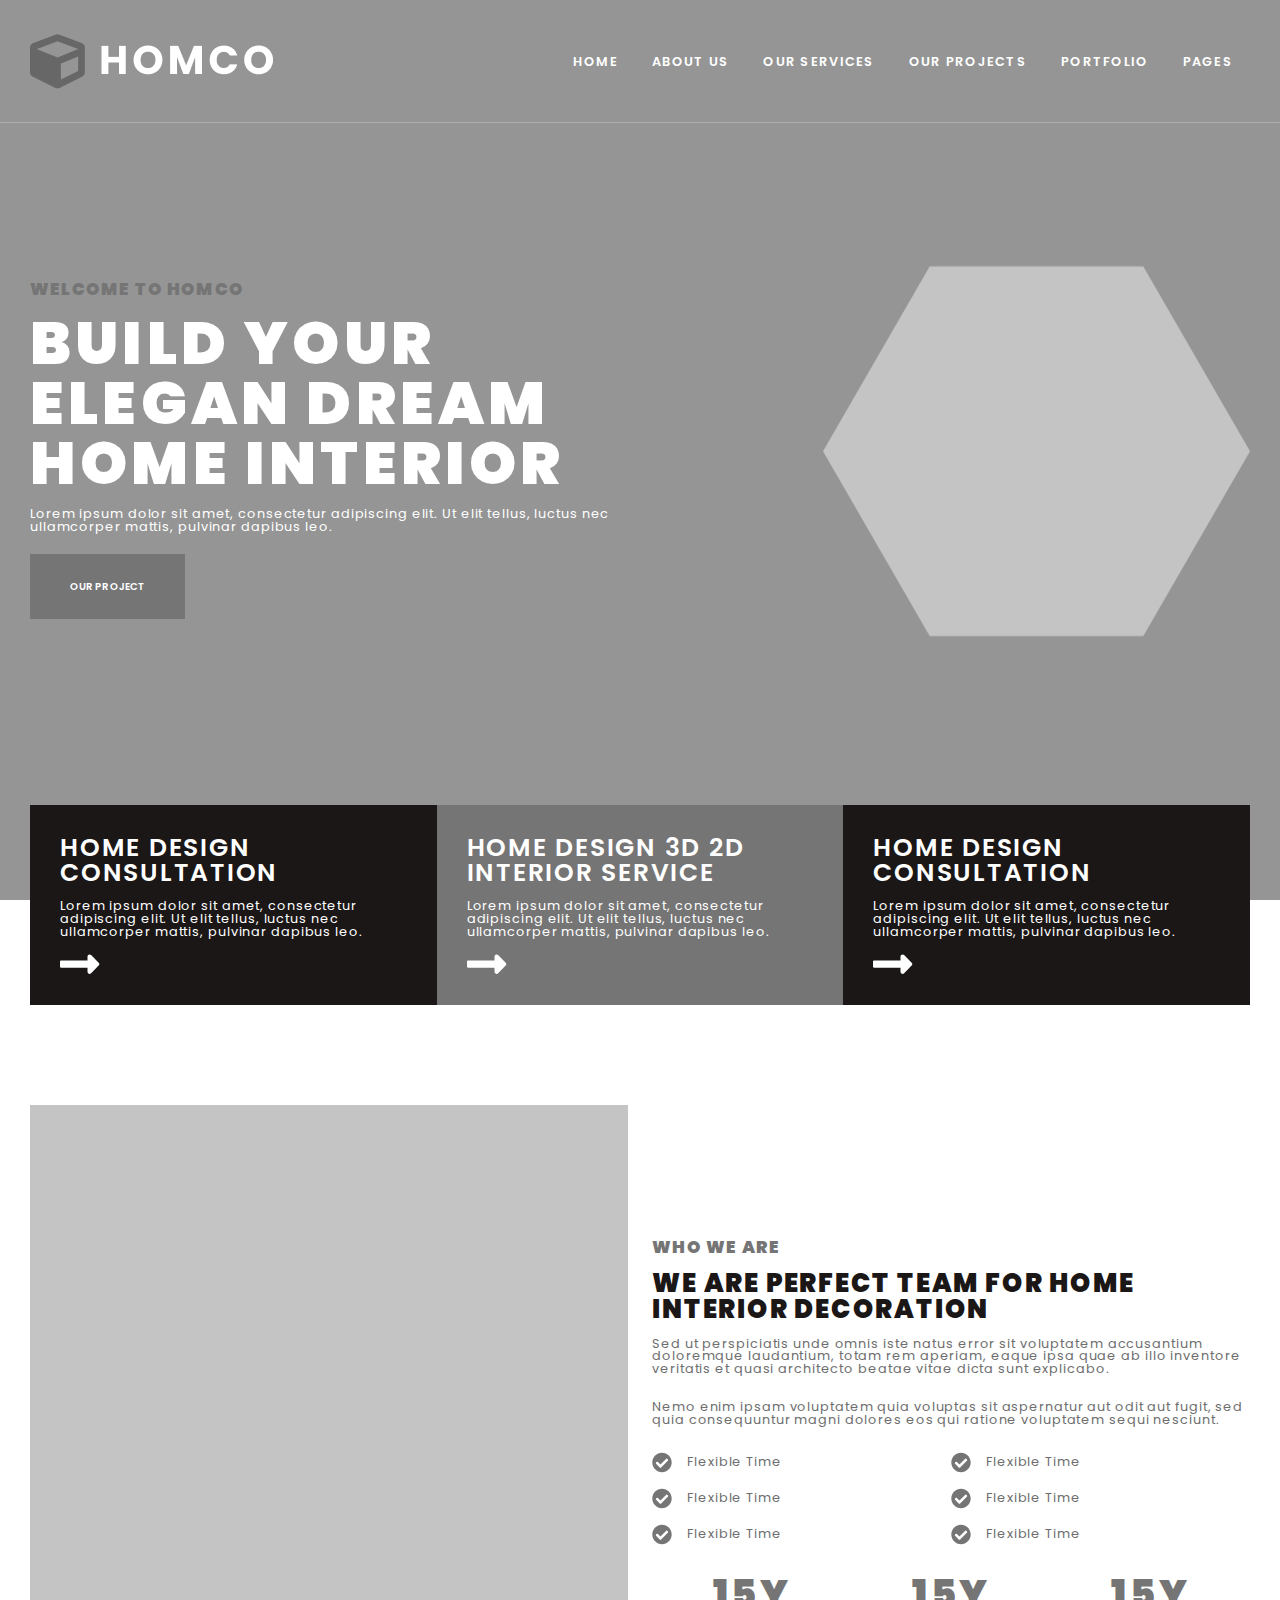
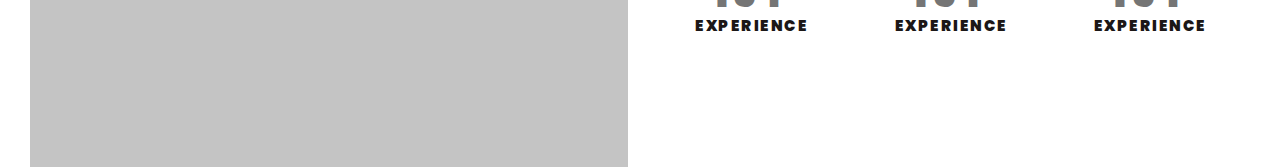
<file: index.html>
<!DOCTYPE html>
<html lang="ru">
<head>
  <meta charset="UTF-8">
  <meta name="viewport" content="width=device-width, initial-scale=1.0">
  <link rel="stylesheet" href="css/style.css">
  <title>Главная</title>
</head>
<body>
  <section class="wrapper">
      <!-- Вставка header -->
      <div data-include="components/header.html"></div>
      <section class="main">
        <div class="main__content container">
          <div class="main__content-info">
            <h5 class="main__info-subtitle subtitle">WELCOME TO HOMCO</h5>
            <h1 class="main__info-title">BUILD YOUR ELEGAN DREAM HOME INTERIOR</h1>
            <p class="main__info-text text">Lorem ipsum dolor sit amet, consectetur adipiscing elit. Ut elit tellus, luctus nec ullamcorper mattis, pulvinar dapibus leo.</p>
            <a href="#" class="main__info-btn btn">Our Project</a>
          </div>
          <div class="main__content-bg">
            <img src="images/main.png" alt="">
          </div>
        </div>
      </section>
  </section>
  <div data-include="components/info-box.html" class="box-index" ></div>
  <div data-include="components/about.html"></div>
  <!-- Вставка footer (если есть) -->
  <script src="js/app.js"></script>
</body>
</html>
</file>
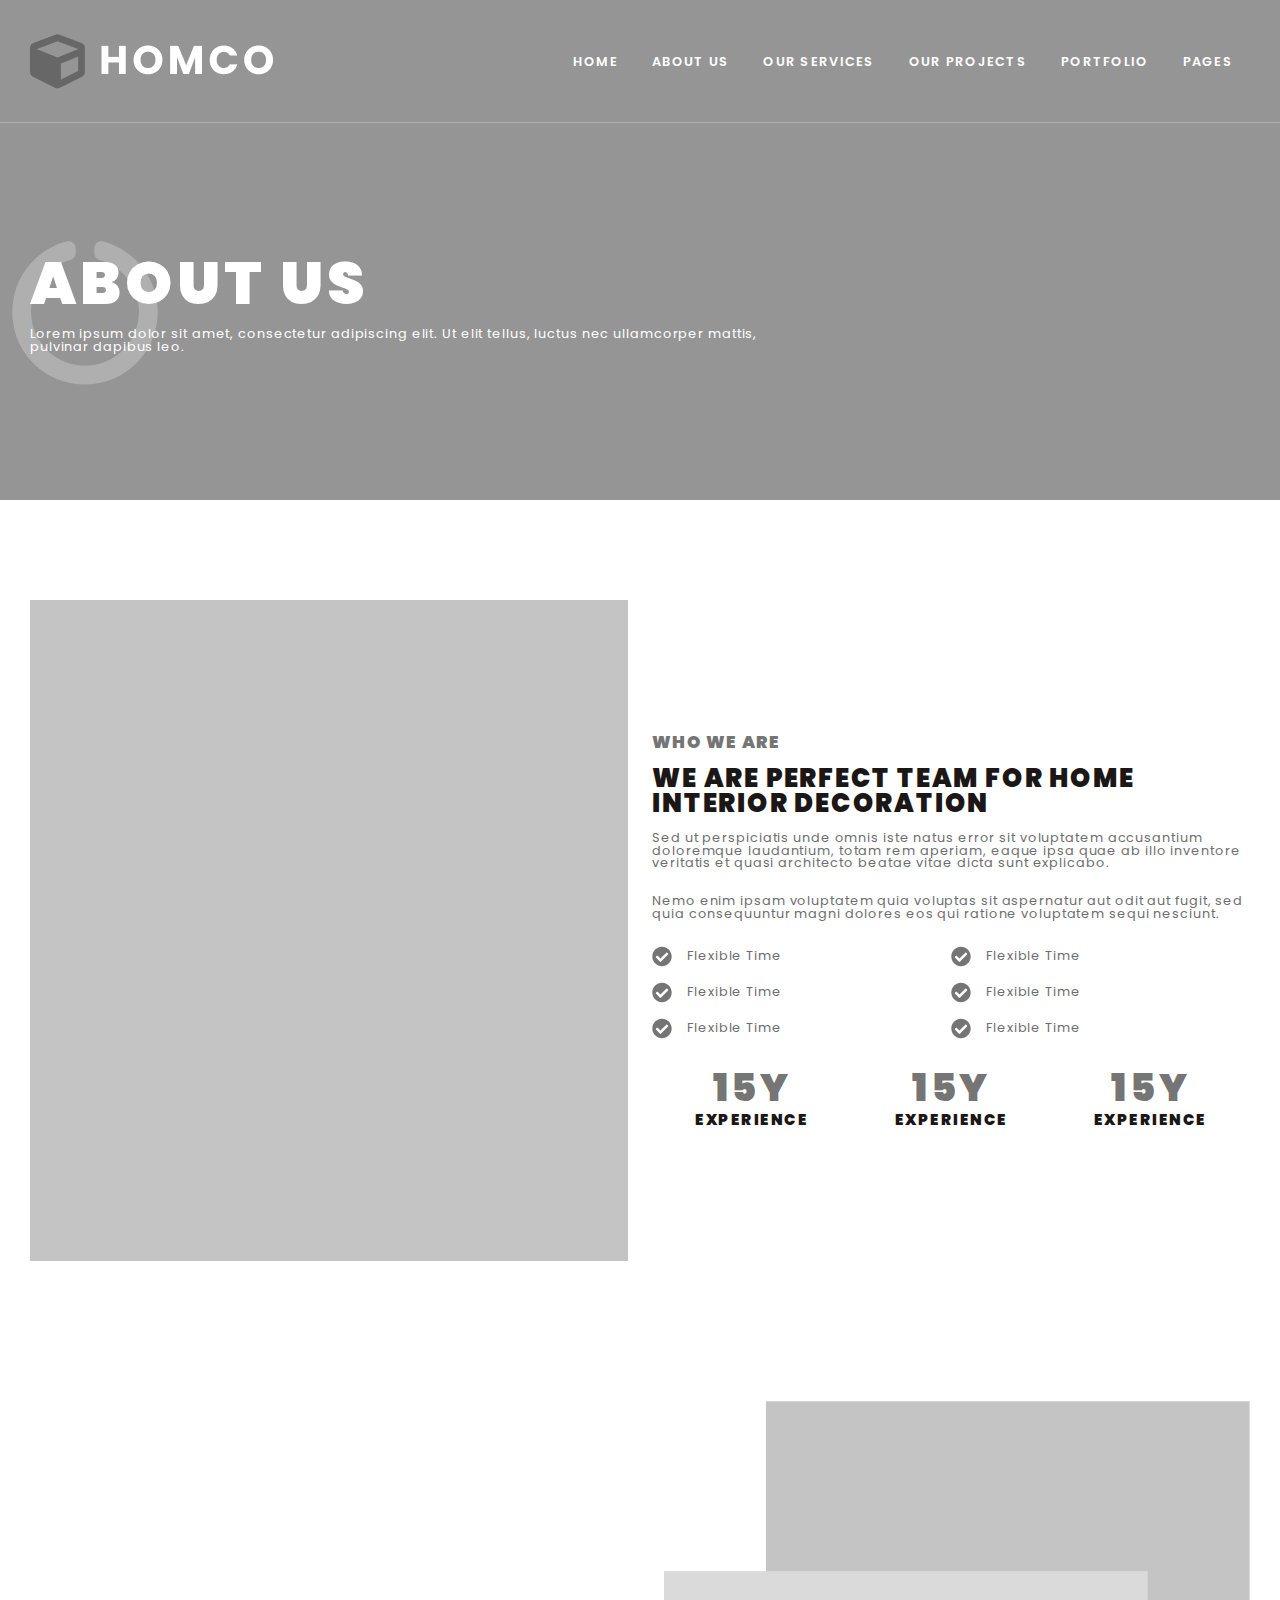
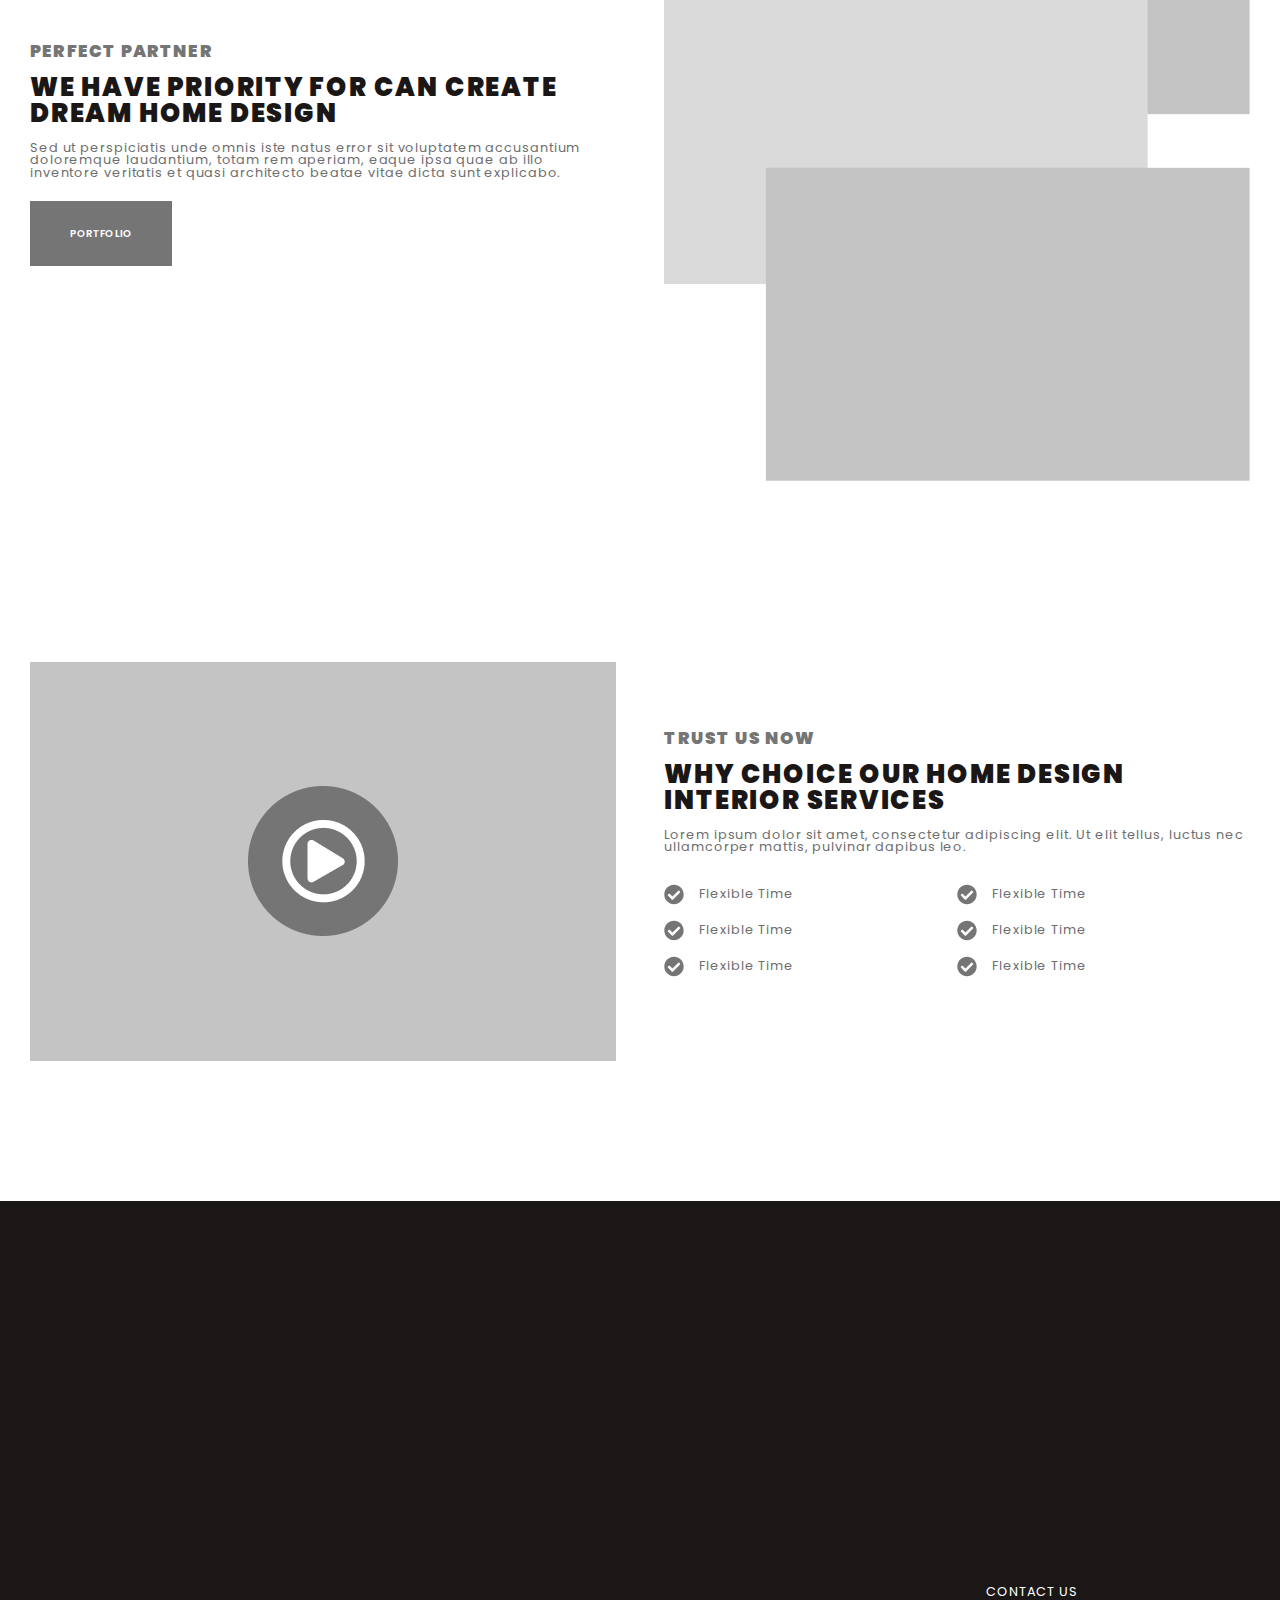
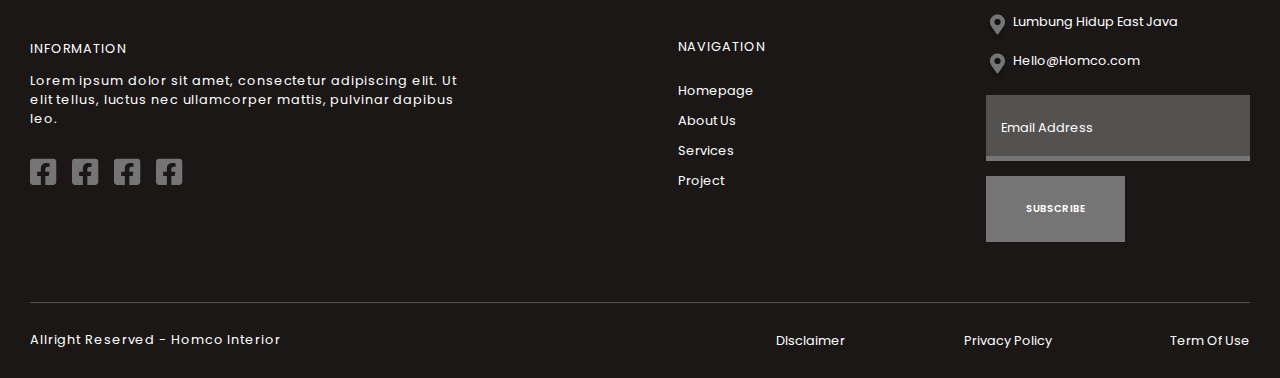
<file: about.html>
<!DOCTYPE html>
<html lang="en">
<head>
    <meta charset="UTF-8">
    <meta name="viewport" content="width=device-width, initial-scale=1.0">
    <link rel="stylesheet" href="css/style.css">
    <link rel="stylesheet" href="https://cdn.jsdelivr.net/npm/swiper@11/swiper-bundle.min.css" />
    <title>Document</title>
</head>
<body>
    <section class="background">
        <div data-include="components/header.html"></div>
        <div class="background__content container">
            <h1 class="main__info-title">About Us</h1>
            <p class="main__info-text text">Lorem ipsum dolor sit amet, consectetur adipiscing elit. Ut elit tellus, luctus nec ullamcorper mattis, pulvinar dapibus leo.</p>
        </div>
    </section>
    <div data-include="components/about.html"></div>
    <div data-include="components/portfolio.html"></div>
    <div data-include="components/why-choice.html"></div>
    <div data-include="components/footer.html"></div>

    <script src="js/app.js"></script>
    <script src="js/header.js"></script>
</body>
</html>
</file>
<file: css/style.css>
@charset "UTF-8";
@import url("https://fonts.googleapis.com/css2?family=DM+Sans:ital,opsz,wght@0,9..40,100..1000;1,9..40,100..1000&family=Exo+2:ital,wght@0,100..900;1,100..900&family=Inter:ital,opsz,wght@0,14..32,100..900;1,14..32,100..900&family=Montserrat:ital,wght@0,100..900;1,100..900&family=Nunito+Sans:ital,opsz,wght@0,6..12,200..1000;1,6..12,200..1000&family=Open+Sans:ital,wght@0,300..800;1,300..800&family=Oxygen:wght@300;400;700&family=Poppins:ital,wght@0,100;0,200;0,300;0,400;0,500;0,600;0,700;0,800;0,900;1,100;1,200;1,300;1,400;1,500;1,600;1,700;1,800;1,900&family=Roboto:ital,wght@0,100..900;1,100..900&family=Rubik+Mono+One&family=Sora:wght@100..800&family=Tenor+Sans&display=swap");
* {
  padding: 0;
  margin: 0;
  border: 0;
}

*, *:before, *:after {
  box-sizing: border-box;
}

:focus, :active {
  outline: none;
}

a:focus, a:active {
  outline: none;
}

nav, footer, header, aside {
  display: block;
}

html, body {
  height: 100%;
  width: 100%;
  font-size: 100%;
  line-height: 1;
  font-size: 14px;
  -ms-text-size-adjust: 100%;
  -moz-text-size-adjust: 100%;
  -webkit-text-size-adjust: 100%;
}

input, button, textarea {
  font-family: inherit;
}

input::-ms-clear {
  display: none;
}

button {
  cursor: pointer;
}

button::-moz-focus-inner {
  padding: 0;
  border: 0;
}

a, a:visited {
  text-decoration: none;
}

a:hover {
  text-decoration: none;
}

ul li {
  list-style: none;
}

img {
  vertical-align: top;
}

h1, h2, h3, h4, h5, h6 {
  font-size: inherit;
  font-weight: inherit;
}

/*--------------------*/
/*--------------------*/
body {
  font-family: "Poppins", sans-serif;
  position: relative;
}

.container {
  max-width: 1260px;
  margin: 0 auto;
  padding: 0 20px;
}

.wrapper {
  width: 100%;
  height: 100vh;
  background: #959595;
  overflow: hidden;
}

.subtitle {
  font-weight: 900;
  font-size: clamp(10px, 3vw, 17px);
  color: #757575;
  letter-spacing: 0.07em;
  text-transform: uppercase;
}

.title {
  margin: 15px 0;
  font-weight: 900;
  font-size: clamp(25px, 2vw, 45px);
  color: #1b1717;
  letter-spacing: 0.07em;
  text-transform: uppercase;
}

.text {
  font-weight: 400;
  font-size: clamp(10px, 1vw, 17px);
  color: #6e6e6e;
  letter-spacing: 0.07em;
}

.btn {
  padding: 25px 40px;
  background: #757575;
  font-weight: 600;
  font-size: clamp(10px, 0.5vw, 15px);
  color: #fff;
  letter-spacing: 0.01em;
  text-transform: uppercase;
  transition: all 0.3s ease-in;
}
.btn:hover {
  border-radius: 5px;
}

.black {
  background: #1b1717 !important;
  color: #fff;
}

.grey {
  background: #757575;
  color: #fff;
}
.grey .procerdure__flex-name,
.grey .procerdure__flex-text {
  color: #fff;
}

/*--------------------*/
.header {
  width: 100%;
  height: 123px;
  border-bottom: 1px solid rgba(255, 255, 255, 0.25);
  display: flex;
  align-items: center;
  justify-content: center;
}
.header__content {
  position: relative;
  width: 100%;
  height: 100%;
  display: flex;
  align-items: center;
  justify-content: space-between;
  z-index: 5;
}
.header__content-logo {
  width: 245px;
  height: 63px;
}
.header__content-logo img {
  width: 100%;
  height: 100%;
  -o-object-fit: contain;
     object-fit: contain;
}
.header__content-menu {
  display: flex;
  align-items: center;
  justify-content: space-between;
}
.header__list-link {
  padding: 50px 17px;
  transition: all 0.3s ease-in;
  font-weight: 600;
  font-size: clamp(10px, 1vw, 15px);
  color: #fff;
  letter-spacing: 0.1em;
  text-transform: uppercase;
}
.header__list-link:hover {
  background: #757575;
}

.burger {
  height: 52px;
  display: none;
  align-items: start;
  justify-content: space-around;
  flex-direction: column;
  background: transparent;
  position: absolute;
  right: 20px;
  z-index: 2;
}
.burger span {
  display: block;
  width: 38px;
  height: 6px;
  background: #fff;
}

.main {
  margin-top: 100px;
}
.main__content {
  display: flex;
  align-items: center;
  justify-content: space-between;
}
.main__content-info {
  width: 655px;
}
.main__info-title {
  margin: 15px 0;
  font-weight: 900;
  font-size: clamp(30px, 5vw, 60px);
  color: #fff;
  letter-spacing: 0.07em;
  text-transform: uppercase;
}
.main__info-text {
  margin-bottom: 45px;
  color: #fff;
}
.main__info-btn {
  color: #fff;
}
.main__content-bg {
  width: 427px;
  height: 427px;
  animation: moveBg 3s infinite linear alternate;
}
.main__content-bg img {
  width: 100%;
  height: 100%;
  -o-object-fit: contain;
     object-fit: contain;
}

@keyframes moveBg {
  0% {
    transform: translateY(0);
  }
  100% {
    transform: translateY(60px); /* Можешь изменить направление/силу */
  }
}
.box-index {
  margin-top: -195px !important;
}

.box {
  margin-top: 100px;
}
.box__content {
  display: flex;
  align-items: center;
  justify-content: space-between;
}
.box__content-flex {
  padding: 30px;
  background: #757575;
  cursor: pointer;
}
.box__flex-name {
  font-weight: 600;
  font-size: clamp(15px, 2vw, 25px);
  color: #fff;
  letter-spacing: 0.07em;
  text-transform: uppercase;
}
.box__flex-text {
  padding: 15px 0;
  letter-spacing: 0.07em;
  color: #fff;
}

.about {
  margin-top: 100px;
}
.about__content {
  display: flex;
  align-items: center;
  justify-content: space-between;
}
.about__content-bg {
  width: 49%;
  height: 100%;
}
.about__content-bg img {
  width: 100%;
  height: 100%;
  -o-object-fit: contain;
     object-fit: contain;
}
.about__content-info {
  width: 49%;
  height: 100%;
}
.about__info-text {
  margin-bottom: 25px;
}
.about__info-icon {
  margin-top: 5px;
  display: flex;
  align-items: center;
  justify-content: space-between;
}
.about__lcon-list {
  width: 50%;
}
.about__black-logo {
  display: flex;
  align-items: center;
  justify-content: unset;
  margin-bottom: 15px;
  gap: 15px;
}
.about__info-counter {
  margin-top: 15px;
  display: flex;
  align-items: center;
  justify-content: space-around;
}
.about__counter-body {
  width: 30%;
}
.about__body-number {
  display: block;
  width: 100%;
  font-weight: 900;
  font-size: clamp(30px, 3vw, 45px);
  color: #757575;
  letter-spacing: 0.07em;
  text-transform: uppercase;
  text-align: center;
  margin-bottom: 5px;
}
.about__body-name {
  font-weight: 900;
  font-size: 15px;
  color: #1b1717;
  letter-spacing: 0.1em;
  text-transform: uppercase;
  text-align: center;
}

.procerdure {
  margin-top: 100px;
}
.procerdure__content-info {
  margin-bottom: 30px;
}
.procerdure__content-wrap {
  display: flex;
  align-items: center;
  justify-content: space-between;
  flex-wrap: wrap;
}
.procerdure__wrap-flex {
  flex: 0 1 31%;
  padding: 30px;
  border: 1px solid #dadada;
}
.procerdure__flex-name {
  margin: 30px 0 15px;
  font-weight: 400;
  font-size: clamp(10px, 2vw, 25px);
  color: #1b1717;
}

.slaider {
  margin-top: 100px;
}
.slaider .swiper-wrapper {
  transition-timing-function: linear !important;
}

.swiper-slide {
  width: 313px !important;
  height: 252px !important;
}
.swiper-slide img {
  width: 100%;
  height: 100%;
  -o-object-fit: contain;
     object-fit: contain;
}

.partfolio {
  margin-top: 100px;
}
.partfolio__content {
  display: flex;
  align-items: center;
  justify-content: space-between;
}
.partfolio__content-info {
  width: 48%;
}
.partfolio__info-text {
  margin-bottom: 45px;
}
.partfolio__info-btn {
  color: #fff;
}
.partfolio__content-bg {
  width: 48%;
  height: 760px;
}
.partfolio__content-bg img, .partfolio__content-bg svg {
  width: 100%;
  height: 100%;
  -o-object-fit: contain;
     object-fit: contain;
}

.advantages {
  margin-top: 100px;
}
.advantages__content {
  display: flex;
  align-items: center;
  justify-content: space-between;
}
.advantages__content-bg {
  width: 48%;
  height: 480px;
  position: relative;
}
.advantages__bg-img {
  width: 100%;
  height: 100%;
  -o-object-fit: contain;
     object-fit: contain;
}
.advantages__bg-play {
  position: absolute;
  top: 50%;
  left: 50%;
  transform: translate(-50%, -50%);
  z-index: 4;
}
.advantages__content-info {
  width: 48%;
}
.advantages__info-text {
  margin-bottom: 30px;
}

.testimonial {
  margin-top: 100px;
}
.testimonial__content {
  display: flex;
  align-items: center;
  justify-content: space-between;
}
.testimonial__content-info {
  width: 48%;
}
.testimonial__content-clients {
  width: 48%;
}
.testimonial__clients-text {
  margin: 15px 0;
}
.testimonial__clients-information {
  display: flex;
  align-items: center;
  justify-content: normal;
  gap: 15px;
}
.testimonial__information-avatar {
  width: 85px;
  height: 85px;
  background: #c4c4c4;
  border-radius: 50%;
}
.testimonial__left-name {
  font-weight: 900;
  font-size: clamp(10px, 3vw, 17px);
  color: #1b1717;
  letter-spacing: 0.07em;
  text-transform: uppercase;
}
.testimonial__left-text {
  margin-top: 5px;
  font-weight: 600;
  font-size: clamp(10px, 3vw, 15px);
  color: #757575;
  letter-spacing: 0.1em;
  text-transform: uppercase;
}

.footer {
  margin-top: 100px;
  padding: 325px 0 30px;
  background: #1b1717;
}
.footer__content-top {
  display: flex;
  align-items: center;
  justify-content: space-between;
  margin: 60px 0;
}
.footer__info-title {
  margin-bottom: 15px;
  font-weight: 400;
  font-size: clamp(10px, 1vw, 25px);
  color: #fff;
  letter-spacing: 0.07em;
  text-transform: uppercase;
}
.footer__info-text {
  width: 427px;
  margin: 0 0 30px;
  line-height: 1.5;
  color: #fff;
}
.footer__info-social {
  width: 153px;
  display: flex;
  align-items: center;
  justify-content: space-between;
}
.footer__top-nav {
  display: flex;
  align-items: start;
  justify-content: space-between;
  gap: 15px;
  flex-direction: column;
}
.footer__list-link {
  font-weight: 400;
  font-size: clamp(10px, 1vw, 17px);
  color: #fff;
}
.footer__location-list {
  margin-bottom: 10px;
  list-style: none;
}
.footer__location-list a {
  font-weight: 400;
  font-size: clamp(10px, 1vw, 17px);
  color: #fff;
}
.footer__contact-form {
  margin-top: 13px;
  display: flex;
  align-items: start;
  justify-content: space-between;
  flex-direction: column;
  gap: 15px;
}
.footer__form-input {
  width: 100%;
  padding: 24px 0 19px 15px;
  background: rgba(255, 255, 255, 0.25);
  border-bottom: 5px solid #757575;
  font-weight: 400;
  font-size: clamp(10px, 1vw, 17px);
  color: #fff;
}
.footer__form-input::-moz-placeholder {
  font-weight: 400;
  font-size: clamp(10px, 1vw, 17px);
  color: #fff;
}
.footer__form-input::placeholder {
  font-weight: 400;
  font-size: clamp(10px, 1vw, 17px);
  color: #fff;
}
.footer__content-bottom {
  padding-top: 30px;
  border-top: 1px solid rgba(255, 255, 255, 0.25);
  display: flex;
  align-items: center;
  justify-content: space-between;
}
.footer__bottom-site {
  width: 474px;
  display: flex;
  align-items: center;
  justify-content: space-between;
}
.footer__bottom-text {
  color: #fff;
}
.footer__site-list a {
  font-weight: 400;
  font-size: clamp(10px, 1vw, 15px);
  color: #fff;
}

.background {
  overflow: hidden;
  background: #959595;
}
.background__content {
  background-image: url(/images/hero.png);
  background-repeat: no-repeat;
  background-position: left center;
  padding: 115px 20px 101px;
}
.background__content .main__info-text {
  width: 60%;
}

@media (max-width: 860px) {
  .header__content-menu {
    transform: translateX(150%);
    transition: all 0.3s ease-in;
    width: 100%;
    height: 100vh;
    position: absolute;
    left: 0;
    top: 0;
    z-index: 1;
    background: #3f3f3f;
    display: flex;
    align-items: center;
    justify-content: space-evenly;
    flex-direction: column;
  }
  .header__content-menu.active {
    transform: translateX(0);
  }
  .burger {
    display: flex;
  }
  .main__content {
    flex-direction: column;
    gap: 40px;
  }
  .main__content-info {
    width: 100%;
  }
  .main__content-bg {
    width: 60%;
    height: 60%;
    animation: none;
  }
  .box {
    margin-top: 195px;
  }
  .box__content {
    flex-direction: column;
  }
  .box .container {
    padding: 0;
    max-width: 100%;
  }
  .box__content-flex {
    width: 100%;
  }
  .about__content {
    flex-direction: column-reverse;
    gap: 50px;
  }
  .about__content-bg, .about__content-info {
    width: 100%;
  }
  .procerdure__content-wrap {
    gap: 25px;
  }
  .procerdure__wrap-flex {
    flex: 0 1 100%;
  }
  .partfolio__content {
    flex-direction: column;
    gap: 50px;
  }
  .partfolio__content-bg, .partfolio__content-info {
    width: 100%;
  }
  .advantages__content {
    flex-direction: column-reverse;
    gap: 50px;
  }
  .advantages__content-bg, .advantages__content-info {
    width: 100%;
  }
  .testimonial__content {
    flex-direction: column-reverse;
    gap: 50px;
  }
  .testimonial__content-clients, .testimonial__content-info {
    width: 100%;
  }
  .footer {
    padding-top: 30px;
  }
  .footer__content-top {
    flex-direction: column;
    align-items: start;
    gap: 20px;
  }
  .footer__content-bottom {
    flex-direction: column;
    gap: 20px;
  }
}
@media (max-width: 768px) {
  .footer__info-text {
    width: 100%;
  }
  .footer__bottom-site {
    width: 100%;
  }
}/*# sourceMappingURL=style.css.map */
</file>
